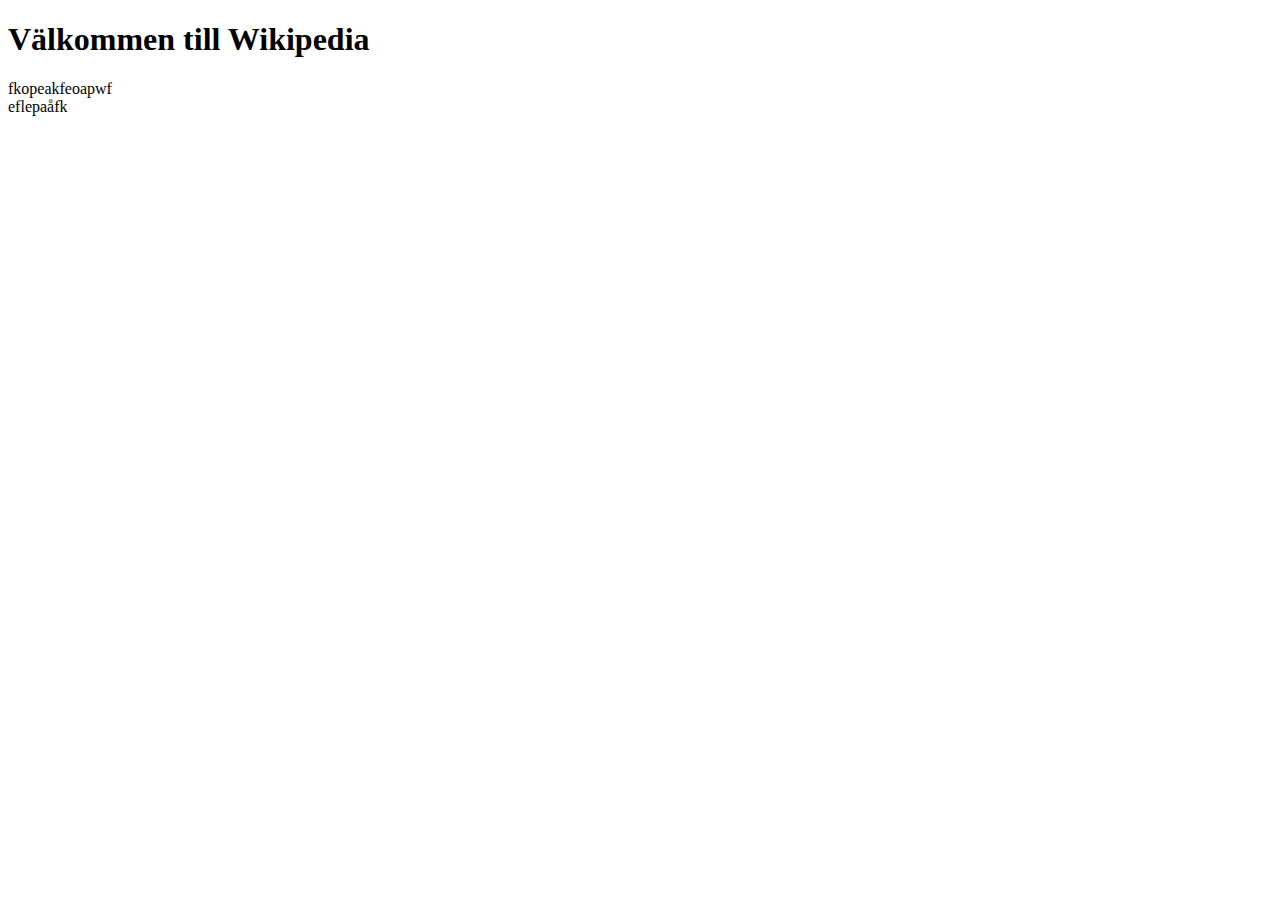
<file: index.html>
<!DOCTYPE html>
<html lang="en">
<head>
    <meta charset="UTF-8">
    <meta name="viewport" content="width=device-width, initial-scale=1.0">
    <title>Wikipedia</title>
</head>
<body>

    <h1>Välkommen till Wikipedia</h1>
    <div>
        fkopeakfeoapwf
    </div>

    <div>eflepaåfk</div>
</body>
</html>
</file>
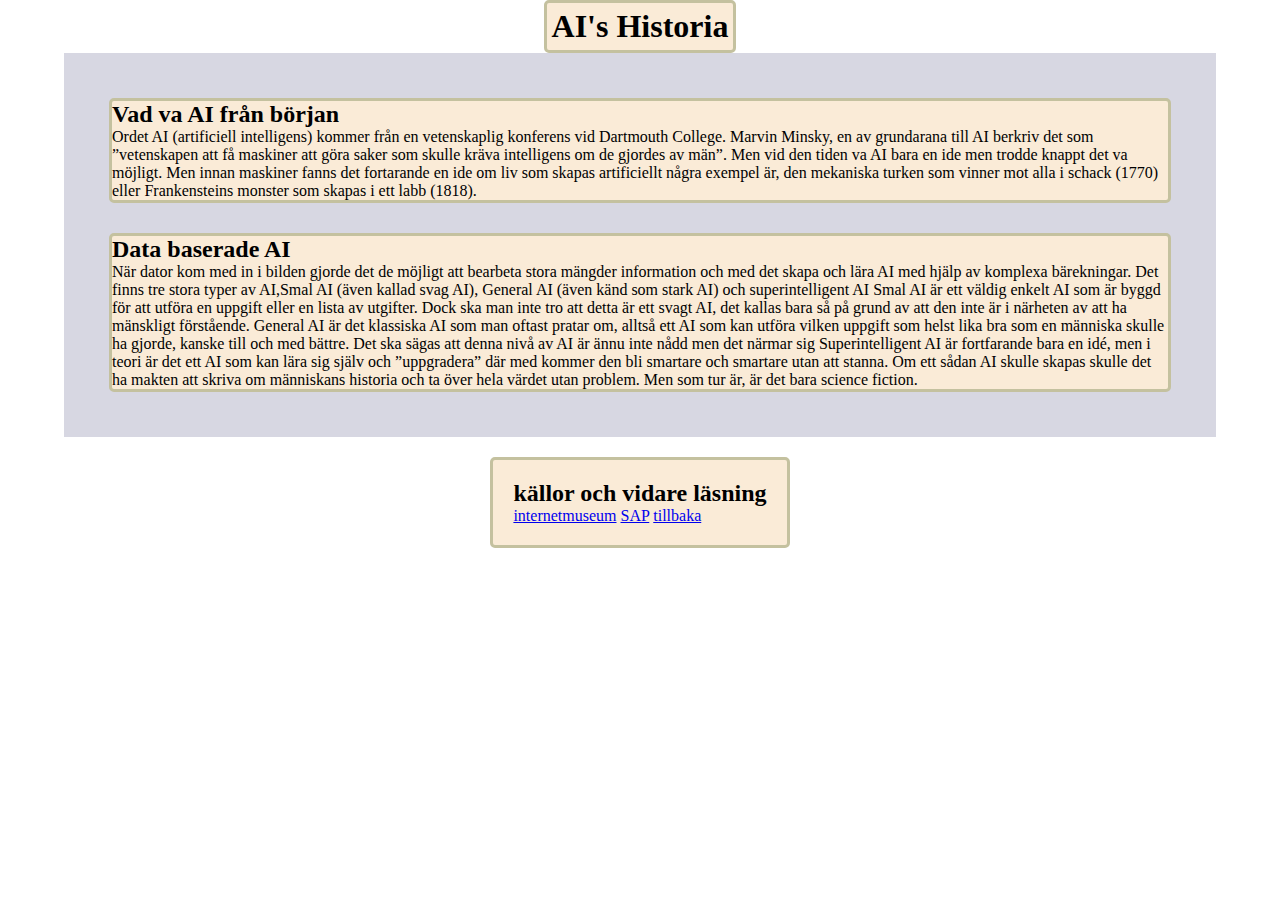
<file: AIhitoria.html>
<!DOCTYPE html>
<html lang="en">
<head>
    <meta charset="UTF-8">
    <meta name="viewport" content="width=device-width, initial-scale=1.0">
    <title>AI-historia</title>
    <link rel="stylesheet" href="style.css">
</head>
<body>
        <header class = "title">
      <h1>AI's Historia</h1>
    
        </header>

  <main class="textcontainer">
      <article class = "firstparagraph">
        <h2>Vad va AI från början</h2>
        <p> Ordet AI (artificiell intelligens) kommer från en vetenskaplig konferens vid Dartmouth College. Marvin Minsky, en av grundarana till AI berkriv det som ”vetenskapen att få maskiner att göra saker som skulle kräva intelligens om de gjordes av män”. Men vid den tiden va AI bara en ide men trodde knappt det va möjligt. Men innan maskiner fanns det fortarande en ide om liv som skapas artificiellt några exempel är, den mekaniska turken som vinner mot alla i schack (1770) eller Frankensteins monster som skapas i ett labb (1818). 
        </p>
      </article>

      <article class = "secondparagraph">
        <h2>Data baserade AI </h2>
        <p>När dator kom med in i bilden gjorde det de möjligt att bearbeta stora mängder information och med det skapa och lära AI med hjälp av komplexa bärekningar. Det finns tre stora typer av AI,Smal AI (även kallad svag AI), General AI (även känd som stark AI) och superintelligent AI    

          Smal AI är ett väldig enkelt AI som är byggd för att utföra en uppgift eller en lista av utgifter. Dock ska man inte tro att detta är ett svagt AI, det kallas bara så på grund av att den inte är i närheten av att ha mänskligt förstående. 

          General AI är det klassiska AI som man oftast pratar om, alltså ett AI som kan utföra vilken uppgift som helst lika bra som en människa skulle ha gjorde, kanske till och med bättre. Det ska sägas att denna nivå av AI är ännu inte nådd men det närmar sig

          Superintelligent AI är fortfarande bara en idé, men i teori är det ett AI som kan lära sig själv och ”uppgradera” där med kommer den bli smartare och smartare utan att stanna. Om ett sådan AI skulle skapas skulle det ha makten att skriva om människans historia och ta över hela värdet utan problem. Men som tur är, är det bara science fiction.
        </p>
      </article>

  </main>
  
  <footer class = "linkcontainer">
    <h2>källor och vidare läsning</h2>
    <nav>
      <a href= https://internetmuseum.se/utstallningar/ai-historia>internetmuseum</a>
      <a href="https://www.sap.com/sweden/products/artificial-intelligence/what-is-artificial-intelligence.html">SAP</a>
      <a href="index.html">tillbaka</a>
    </nav>
  </footer>

</body>
</html>
</file>
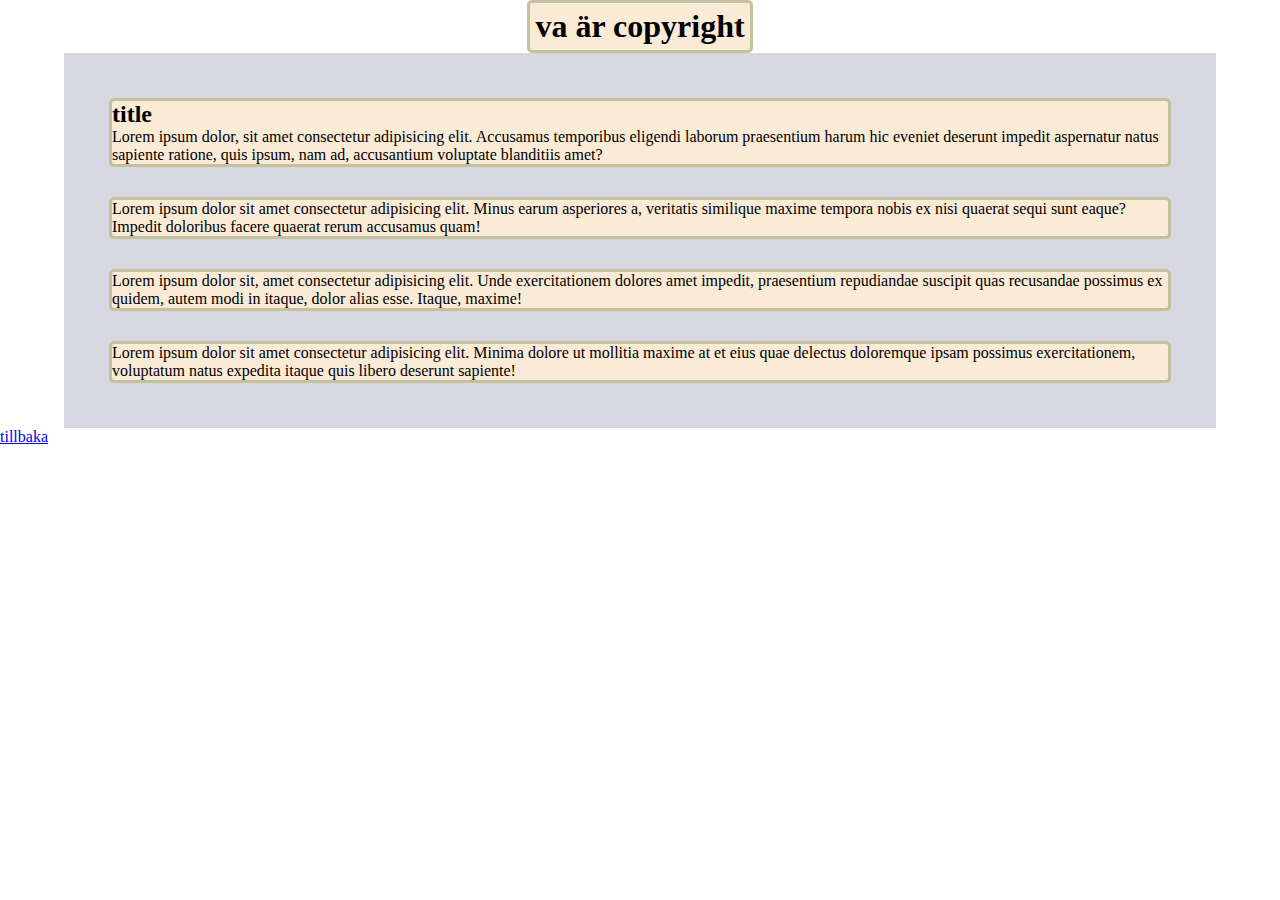
<file: copyright.html>
<!DOCTYPE html>
<html lang="en">
<head>
    <meta charset="UTF-8">
    <meta name="viewport" content="width=device-width, initial-scale=1.0">
    <title>Document</title>
    <link rel="stylesheet" href="style.css">
</head>
<body>
    <div class="title"> 
        <h1>va är copyright </h1>
    </div>
    <div class="textcontainer">
        <div class="firstparagraph">
            <h2>title</h2>
            <p>Lorem ipsum dolor, sit amet consectetur adipisicing elit. Accusamus temporibus eligendi laborum praesentium harum hic eveniet deserunt impedit aspernatur natus sapiente ratione, quis ipsum, nam ad, accusantium voluptate blanditiis amet?</p>
        </div>
        <div class="secondparagraph">
            <p>Lorem ipsum dolor sit amet consectetur adipisicing elit. Minus earum asperiores a, veritatis similique maxime tempora nobis ex nisi quaerat sequi sunt eaque? Impedit doloribus facere quaerat rerum accusamus quam!</p>
        </div>
        <div class="thirdparagraph">
            <p>Lorem ipsum dolor sit, amet consectetur adipisicing elit. Unde exercitationem dolores amet impedit, praesentium repudiandae suscipit quas recusandae possimus ex quidem, autem modi in itaque, dolor alias esse. Itaque, maxime!</p>
        </div>
        <div class="lastparagraph">
            <p>Lorem ipsum dolor sit amet consectetur adipisicing elit. Minima dolore ut mollitia maxime at et eius quae delectus doloremque ipsam possimus exercitationem, voluptatum natus expedita itaque quis libero deserunt sapiente!</p>
        </div>
    </div>
    <a href="index.html">tillbaka</a>
</body>
</html>
</file>
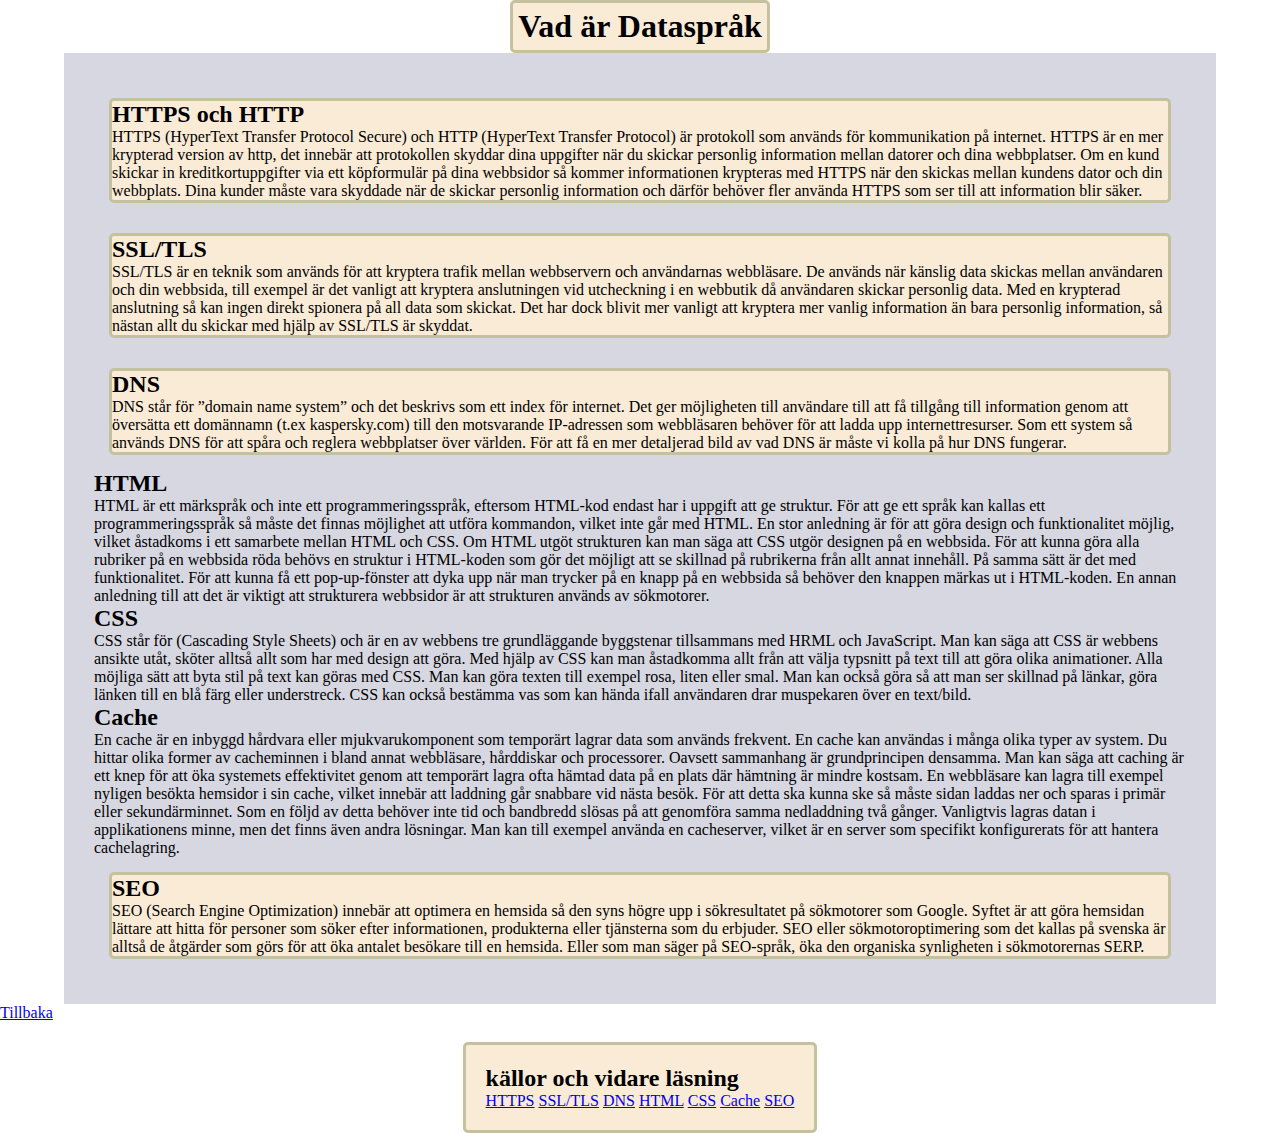
<file: dataspråk.html>
<!DOCTYPE html>
<html lang="en">
<head>
    <meta charset="UTF-8">
    <meta name="viewport" content="width=device-width, initial-scale=1.0">
    <link rel="stylesheet" href="style.css">
    <title>Dataspråk</title>
</head>
<body>
        <div class="title"> 
        <h1>Vad är Dataspråk </h1>
    </div>
    <div class="textcontainer">
        <div class="firstparagraph">
            <h2>HTTPS och HTTP</h2>
            <p>
HTTPS (HyperText Transfer Protocol Secure) och HTTP (HyperText Transfer Protocol) är protokoll som används för kommunikation på internet. HTTPS är en mer krypterad version av http, det innebär att protokollen skyddar dina uppgifter när du skickar personlig information mellan datorer och dina webbplatser.
Om en kund skickar in kreditkortuppgifter via ett köpformulär på dina webbsidor så kommer informationen krypteras med HTTPS när den skickas mellan kundens dator och din webbplats. 
Dina kunder måste vara skyddade när de skickar personlig information och därför behöver fler använda HTTPS som ser till att information blir säker. 
</p>
        </div>
        <div class="secondparagraph">
            <h2>SSL/TLS</h2>
            <p>SSL/TLS är en teknik som används för att kryptera trafik mellan webbservern och användarnas webbläsare. De används när känslig data skickas mellan användaren och din webbsida, till exempel är det vanligt att kryptera anslutningen vid utcheckning i en webbutik då användaren skickar personlig data. Med en krypterad anslutning så kan ingen direkt spionera på all data som skickat. Det har dock blivit mer vanligt att kryptera mer vanlig information än bara personlig information, så nästan allt du skickar med hjälp av SSL/TLS är skyddat. </p>
        </div>
        <div class="thirdparagraph">
            <h2>DNS</h2>
            <p>DNS står för ”domain name system” och det beskrivs som ett index för internet. Det ger möjligheten till användare till att få tillgång till information genom att översätta ett domännamn (t.ex kaspersky.com) till den motsvarande IP-adressen som webbläsaren behöver för att ladda upp internettresurser. Som ett system så används DNS för att spåra och reglera webbplatser över världen. För att få en mer detaljerad bild av vad DNS är måste vi kolla på hur DNS fungerar. </p>
        </div>
         <div class="fourthparagraph">
            <h2>HTML</h2>
            <p>HTML är ett märkspråk och inte ett programmeringsspråk, eftersom HTML-kod endast har i uppgift att ge struktur. För att ge ett språk kan kallas ett programmeringsspråk så måste det finnas möjlighet att utföra kommandon, vilket inte går med HTML. En stor anledning är för att göra design och funktionalitet möjlig, vilket åstadkoms i ett samarbete mellan HTML och CSS. Om HTML utgöt strukturen kan man säga att CSS utgör designen på en webbsida. För att kunna göra alla rubriker på en webbsida röda behövs en struktur i HTML-koden som gör det möjligt att se skillnad på rubrikerna från allt annat innehåll. På samma sätt är det med funktionalitet. För att kunna få ett pop-up-fönster att dyka upp när man trycker på en knapp på en webbsida så behöver den knappen märkas ut i HTML-koden. En annan anledning till att det är viktigt att strukturera webbsidor är att strukturen används av sökmotorer. </p>
        </div>
         <div class="fifthparagraph">
            <h2>CSS</h2>
            <p>CSS står för (Cascading Style Sheets) och är en av webbens tre grundläggande byggstenar tillsammans med HRML och JavaScript. Man kan säga att CSS är webbens ansikte utåt, sköter alltså allt som har med design att göra. Med hjälp av CSS kan man åstadkomma allt från att välja typsnitt på text till att göra olika animationer. Alla möjliga sätt att byta stil på text kan göras med CSS. Man kan göra texten till exempel rosa, liten eller smal. Man kan också göra så att man ser skillnad på länkar, göra länken till en blå färg eller understreck. CSS kan också bestämma vas som kan hända ifall användaren drar muspekaren över en text/bild. </p>
        </div>
         <div class="sixthparagraph">
            <h2>Cache</h2>
            <p>En cache är en inbyggd hårdvara eller mjukvarukomponent som temporärt lagrar data som används frekvent. En cache kan användas i många olika typer av system. Du hittar olika former av cacheminnen i bland annat webbläsare, hårddiskar och processorer. Oavsett sammanhang är grundprincipen densamma. Man kan säga att caching är ett knep för att öka systemets effektivitet genom att temporärt lagra ofta hämtad data på en plats där hämtning är mindre kostsam. En webbläsare kan lagra till exempel nyligen besökta hemsidor i sin cache, vilket innebär att laddning går snabbare vid nästa besök. För att detta ska kunna ske så måste sidan laddas ner och sparas i primär eller sekundärminnet. Som en följd av detta behöver inte tid och bandbredd slösas på att genomföra samma nedladdning två gånger. Vanligtvis lagras datan i applikationens minne, men det finns även andra lösningar. Man kan till exempel använda en cacheserver, vilket är en server som specifikt konfigurerats för att hantera cachelagring.</p>
        </div>
        <div class="lastparagraph">
            <h2>SEO</h2>
            <p>SEO (Search Engine Optimization) innebär att optimera en hemsida så den syns högre upp i sökresultatet på sökmotorer som Google. Syftet är att göra hemsidan lättare att hitta för personer som söker efter informationen, produkterna eller tjänsterna som du erbjuder. SEO eller sökmotoroptimering som det kallas på svenska är alltså de åtgärder som görs för att öka antalet besökare till en hemsida. Eller som man säger på SEO-språk, öka den organiska synligheten i sökmotorernas SERP. </p>
        </div>
    </div>
    <a href="index.html">Tillbaka</a>
     <div class = "linkcontainer">
    <h2>källor och vidare läsning</h2>
    <a href= https://inboundcph.dk/sv/https/ >HTTPS</a>
    <a href= https://www.oderland.se/support/artikel/vad-ar-ssltls/ >SSL/TLS</a>
    <a href= https://www.kaspersky.se/resource-center/definitions/dns >DNS</a>
    <a href= https://www.exsitec.se/artiklar/vad-ar-html >HTML</a>
    <a href= https://www.exsitec.se/artiklar/vad-ar-css>CSS</a>
    <a href= https://nordvpn.com/sv/blog/vad-ar-cache/?srsltid=AfmBOoroCc-gfk6VZiSTpGMbCVHCHi_kbnynWVdjQrVU5OwqGW4KVsxH >Cache</a>
    <a href= https://seo.se/vad-ar-seo/ >SEO</a>
</body>
</html>
</file>
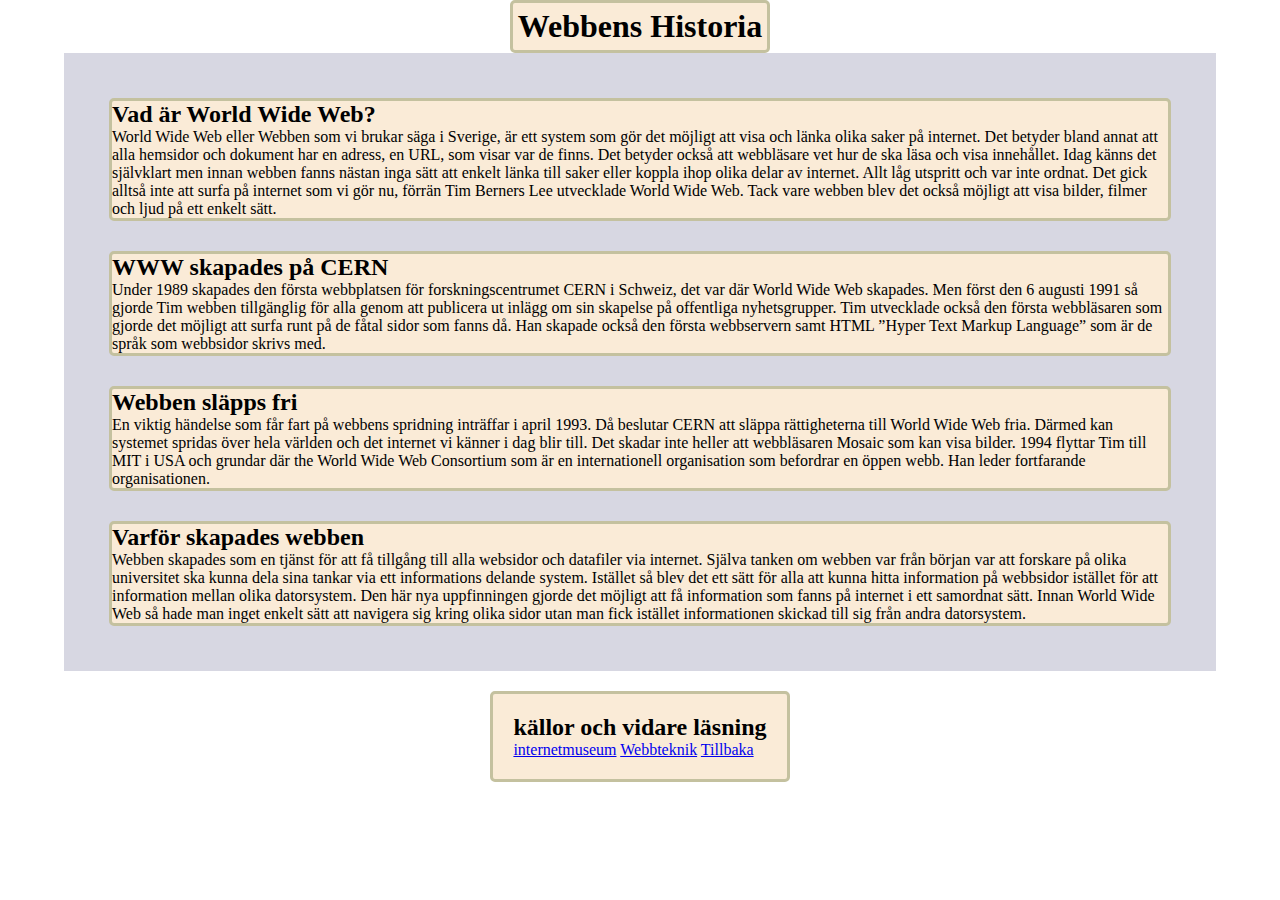
<file: historia.html>
<!DOCTYPE html>
<html lang="en">
<head>
    <meta charset="UTF-8">
    <meta name="viewport" content="width=device-width, initial-scale=1.0">
    <title>Historia</title>
    <link rel="stylesheet" href="style.css">
</head>
<body>
    <header class = "title">
      <h1>Webbens Historia</h1>

    </header>

  <main class="textcontainer">
      <article class = "firstparagraph">
        <h2>Vad är World Wide Web?</h2>
        <p> World Wide Web eller Webben som vi brukar säga i Sverige, är ett system som gör det möjligt att visa och länka olika saker på internet. Det betyder bland annat att alla hemsidor och dokument har en adress, en URL, som visar var de finns. Det betyder också att webbläsare vet hur de ska läsa och visa innehållet.
Idag känns det självklart men innan webben fanns nästan inga sätt att enkelt länka till saker eller koppla ihop olika delar av internet. Allt låg utspritt och var inte ordnat. Det gick alltså inte att surfa på internet som vi gör nu, förrän Tim Berners Lee utvecklade World Wide Web. Tack vare webben blev det också möjligt att visa bilder, filmer och ljud på ett enkelt sätt.
</p>
      </article>

      <article class = "secondparagraph">
        <h2>WWW skapades på CERN</h2>
        <p>Under 1989 skapades den första webbplatsen för forskningscentrumet CERN i Schweiz, det var där World Wide Web skapades. Men först den 6 augusti 1991 så gjorde Tim webben tillgänglig för alla genom att publicera ut inlägg om sin skapelse på offentliga nyhetsgrupper. Tim utvecklade också den första webbläsaren som gjorde det möjligt att surfa runt på de fåtal sidor som fanns då. Han skapade också den första webbservern samt HTML ”Hyper Text Markup Language” som är de språk som webbsidor skrivs med. </p>
      </article>

      <article class = "thirdparagraph">
        <h2>Webben släpps fri</h2>
        <p>En viktig händelse som får fart på webbens spridning inträffar i april 1993. Då beslutar CERN att släppa rättigheterna till World Wide Web fria. Därmed kan systemet spridas över hela världen och det internet vi känner i dag blir till. Det skadar inte heller att webbläsaren Mosaic som kan visa bilder. 1994 flyttar Tim till MIT i USA och grundar där the World Wide Web Consortium som är en internationell organisation som befordrar en öppen webb. Han leder fortfarande organisationen.</p>
      </article>

      <article class = "lastparagraph">
        <h2>Varför skapades webben</h2>
        <p>Webben skapades som en tjänst för att få tillgång till alla websidor och datafiler via internet. Själva tanken om webben var från början var att forskare på olika universitet ska kunna dela sina tankar via ett informations delande system. Istället så blev det ett sätt för alla att kunna hitta information på webbsidor istället för att information mellan olika datorsystem. Den här nya uppfinningen gjorde det möjligt att få information som fanns på internet i ett samordnat sätt. Innan World Wide Web så hade man inget enkelt sätt att navigera sig kring olika sidor utan man fick istället informationen skickad till sig från andra datorsystem. </p>
    </article>
  </main>

  <footer class = "linkcontainer">
    <h2>källor och vidare läsning</h2>
    <nav>
      <a href= https://internetmuseum.se/tidslinjen/www>internetmuseum</a>
      <a href="https://webbteknik.net/oskryd/webbhistoria/webbensuppkomst.html">Webbteknik</a>
      <a href="index.html">Tillbaka</a>
    </nav>
  </footer>
</body>
</html>
</file>
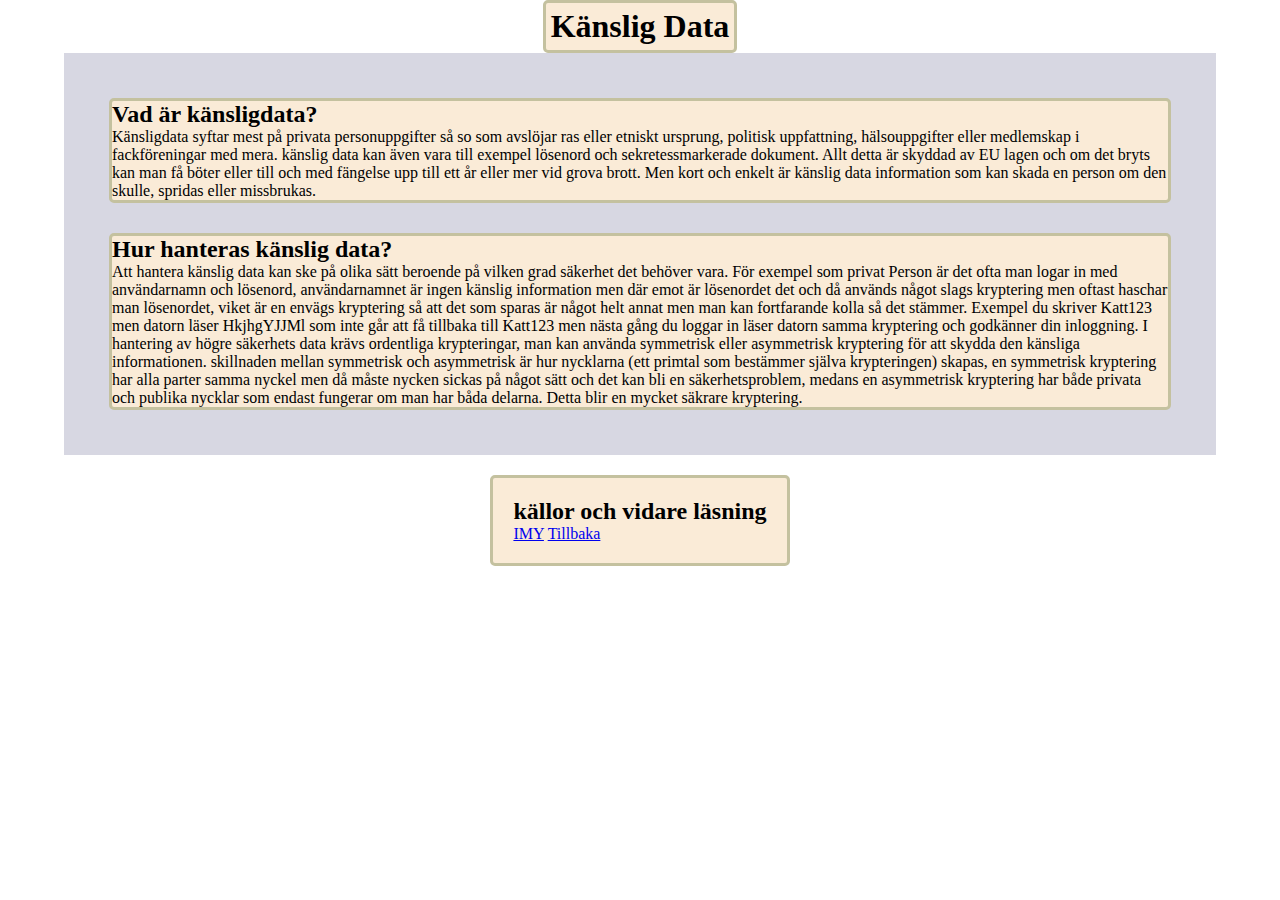
<file: känsligdata.html>
<!DOCTYPE html>
<html lang="en">
<head>
    <meta charset="UTF-8">
    <meta name="viewport" content="width=device-width, initial-scale=1.0">
    <title>Känsligdata</title>
    <link rel="stylesheet" href="style.css">
</head>
<body>
        <header class = "title">
      <h1>Känslig Data</h1>

    </header>

  <main class="textcontainer">
      <article class = "firstparagraph">
        <h2>Vad är känsligdata?</h2>
        <p>
Känsligdata syftar mest på privata personuppgifter så so som avslöjar ras eller etniskt ursprung, politisk uppfattning, hälsouppgifter eller medlemskap i fackföreningar med mera. känslig data kan även vara till exempel lösenord och sekretessmarkerade dokument. Allt detta är skyddad av EU lagen och om det bryts kan man få böter eller till och med fängelse upp till ett år eller mer vid grova brott. Men kort och enkelt är känslig data information som kan skada en person om den skulle, spridas eller missbrukas.
</p>
      </article>

      <article class = "secondparagraph">
        <h2>Hur hanteras känslig data?</h2>
        <p> 
Att hantera känslig data kan ske på olika sätt beroende på vilken grad säkerhet det behöver vara. För exempel som privat Person är det ofta man logar in med användarnamn och lösenord, användarnamnet är ingen känslig information men där emot är lösenordet det och då används något slags kryptering men oftast haschar man lösenordet, viket är en envägs kryptering så att det som sparas är något helt annat men man kan fortfarande kolla så det stämmer. Exempel du skriver Katt123 men datorn läser HkjhgYJJMl som inte går att få tillbaka till Katt123 men nästa gång du loggar in läser datorn samma kryptering och godkänner din inloggning. I hantering av högre säkerhets data  krävs ordentliga krypteringar, man kan använda symmetrisk eller asymmetrisk kryptering för att skydda den känsliga informationen. skillnaden mellan symmetrisk och asymmetrisk är hur nycklarna (ett primtal som bestämmer själva krypteringen) skapas, en symmetrisk kryptering har alla parter samma nyckel men då måste nycken sickas på något sätt och det kan bli en säkerhetsproblem, medans en asymmetrisk kryptering har både privata och publika nycklar som endast fungerar om man har båda delarna. Detta blir en mycket säkrare kryptering. 
</p>
      </article>

  </main>
  
  <footer class = "linkcontainer">
    <h2>källor och vidare läsning</h2>
    <nav>
      <a href=https://www.imy.se/privatperson/dataskydd/personuppgifter/kansliga-personuppgifter/>IMY</a>
      <a href="index.html">Tillbaka</a>
    </nav>
  </footer>
</body>
</html>
</file>
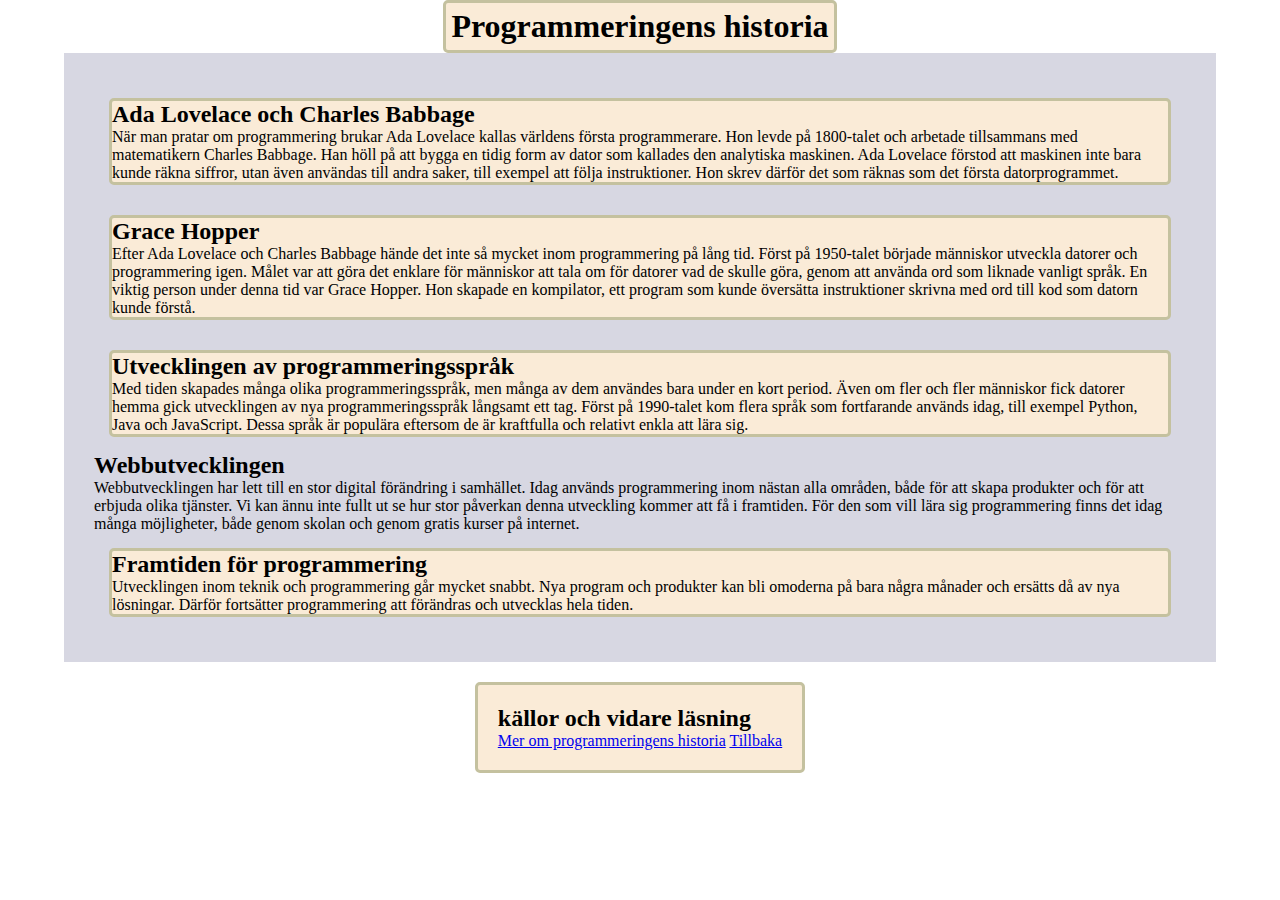
<file: prhistoria.html>
<!DOCTYPE html>
<html lang="en">
<head>
    <meta charset="UTF-8">
    <meta name="viewport" content="width=device-width, initial-scale=1.0">
    <title>Programmeringens historia</title>
    <link rel="stylesheet" href="style.css">
</head>
<body>
        <header class = "title">
      <h1>Programmeringens historia</h1>

    </header>

  <main class="textcontainer">
      <article class = "firstparagraph">
        <h2>Ada Lovelace och Charles Babbage</h2>
        <p>När man pratar om programmering brukar Ada Lovelace kallas världens första programmerare. Hon levde på 1800-talet och arbetade tillsammans med matematikern Charles Babbage. Han höll på att bygga en tidig form av dator som kallades den analytiska maskinen. Ada Lovelace förstod att maskinen inte bara kunde räkna siffror, utan även användas till andra saker, till exempel att följa instruktioner. Hon skrev därför det som räknas som det första datorprogrammet.</p>
      </article>

      <article class = "secondparagraph">
        <h2>Grace Hopper</h2>
        <p>Efter Ada Lovelace och Charles Babbage hände det inte så mycket inom programmering på lång tid. Först på 1950-talet började människor utveckla datorer och programmering igen. Målet var att göra det enklare för människor att tala om för datorer vad de skulle göra, genom att använda ord som liknade vanligt språk. En viktig person under denna tid var Grace Hopper. Hon skapade en kompilator, ett program som kunde översätta instruktioner skrivna med ord till kod som datorn kunde förstå.</p>
      </article>

      <article class = "thirdparagraph">
        <h2>Utvecklingen av programmeringsspråk</h2>
        <p> Med tiden skapades många olika programmeringsspråk, men många av dem användes bara under en kort period. Även om fler och fler människor fick datorer hemma gick utvecklingen av nya programmeringsspråk långsamt ett tag. Först på 1990-talet kom flera språk som fortfarande används idag, till exempel Python, Java och JavaScript. Dessa språk är populära eftersom de är kraftfulla och relativt enkla att lära sig.</p>
      </article>

      <article class = "fourthparagraph">
        <h2>Webbutvecklingen</h2>
        <p>Webbutvecklingen har lett till en stor digital förändring i samhället. Idag används programmering inom nästan alla områden, både för att skapa produkter och för att erbjuda olika tjänster. Vi kan ännu inte fullt ut se hur stor påverkan denna utveckling kommer att få i framtiden. För den som vill lära sig programmering finns det idag många möjligheter, både genom skolan och genom gratis kurser på internet.</p>
    </article>
    <article class = "lastparagraph">
        <h2>Framtiden för programmering</h2>
        <p>Utvecklingen inom teknik och programmering går mycket snabbt. Nya program och produkter kan bli omoderna på bara några månader och ersätts då av nya lösningar. Därför fortsätter programmering att förändras och utvecklas hela tiden.</p>
    </article>
  </main>

    <footer class = "linkcontainer">
    <h2>källor och vidare läsning</h2>
     <nav>
        <a href= https://www.bygghemsidor.se/programmering/en-liten-bit-av-programmeringens-historia/ > Mer om programmeringens historia</a>
        <a href="index.html">Tillbaka</a>
      </nav>
    </footer>

  </body>
</html>
</file>
<file: style.css>
*{
    margin: 0;
    box-sizing: border-box;
    font-family: 'Times New Roman', Times, serif,Georgia ;
}

.title{
    margin: auto;
    background-color: antiquewhite;
    text-align: center;
    width: fit-content;
    border: solid  rgb(196, 193, 159);
    border-radius: 5px 5px 5px 5px ;
    padding: 5px;

}
.textcontainer{
    display: flex;
    flex-direction: column;
    margin-top: 50px;
    padding: 30px;
    background-color: rgb(215, 215, 226);
    margin: auto;
    width: 90vw;

}
.firstparagraph{
    margin: 15px;
    background-color: antiquewhite;
    border:  solid rgb(196, 193, 159);
    border-radius: 5px 5px 5px 5px;
}
.secondparagraph{
    margin: 15px;
    background-color: antiquewhite;
    border:  solid rgb(196, 193, 159);
    border-radius: 5px 5px 5px 5px;   
}
.thirdparagraph{
    margin: 15px;
    background-color: antiquewhite;
    border:  solid rgb(196, 193, 159);
    border-radius: 5px 5px 5px 5px;   
}
.lastparagraph{
    margin: 15px;
    background-color: antiquewhite;
    border:  solid rgb(196, 193, 159);
    border-radius: 5px 5px 5px 5px;      
}

.linkcontainer{
    margin: auto;
    margin-top: 20px;
    padding: 20px;
    width: fit-content;
    background-color: antiquewhite;
    border: solid rgb(196, 193, 159);
    border-radius: 5px 5px 5px 5px ;
}
.boxcontainer{
 display: grid;
 grid-template-columns: 1fr 1fr;
justify-items: center;

}
.box{
    margin: 15px;
    background-color: antiquewhite;
    border:  solid rgb(196, 193, 159);
    border-radius: 5px 5px 5px 5px; 
    width: 400px;
    height: 500px;
    position: relative;
} 
.box>a{
    position: absolute;
    bottom: 5px;
    right: 5px;
}
</file>
